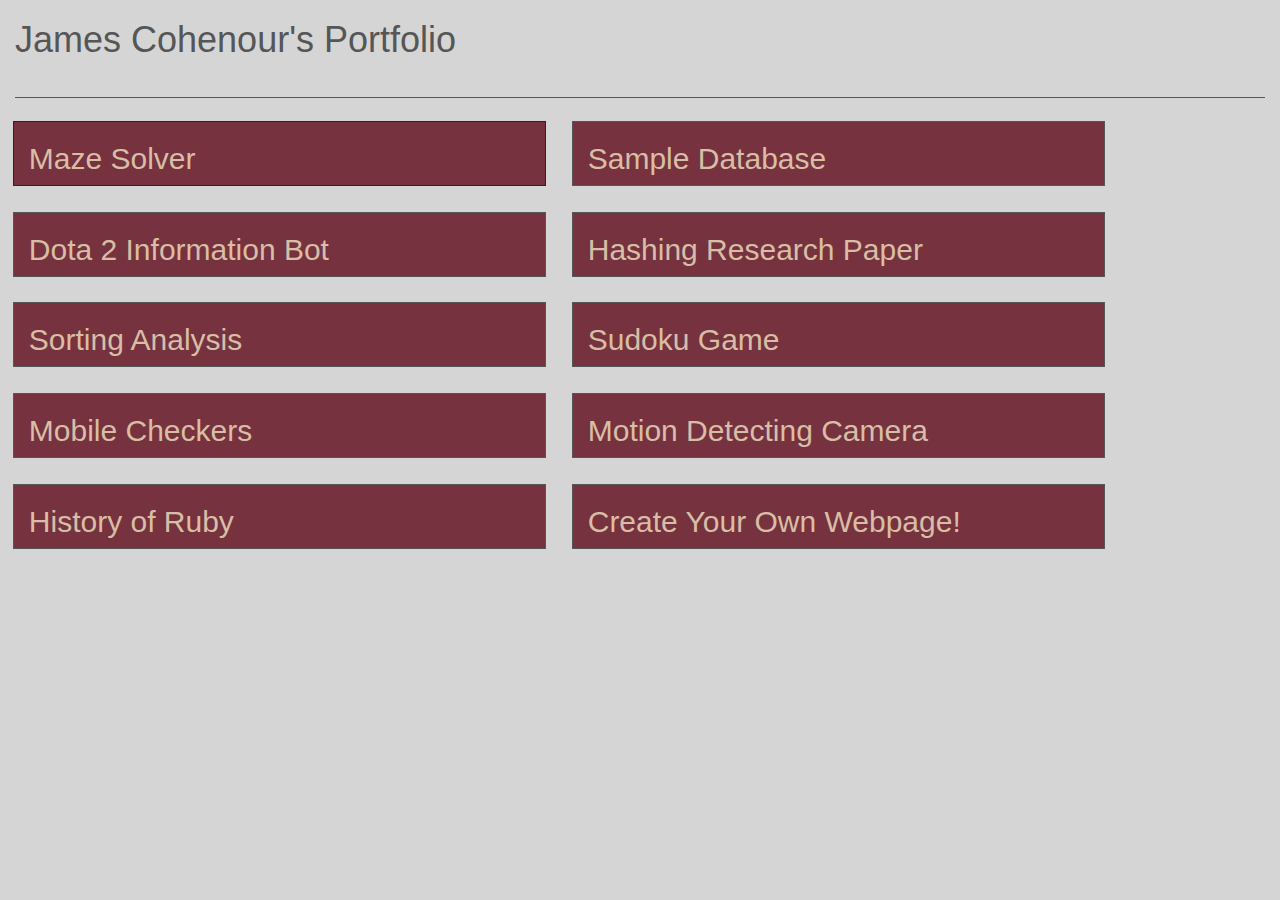
<file: index.html>
<!DOCTYPE html>
<html lang="en">
<head>
   <meta charset="UTF-8">
   <meta http-equiv="X-UA-Compatible" content="IE=edge">
   <meta name="viewport" content="width=device-width, initial-scale=1">
   <title>James Cohenour's Portfolio</title>
   <script src="script.js"></script>
   <link rel="stylesheet" type="text/css" href="https://maxcdn.bootstrapcdn.com/bootstrap/3.3.5/css/bootstrap.min.css"> 
   <link rel="stylesheet" type="text/css" href="styling.css"> 
</head>
<body>
    <div class="container-fluid">
        <h1>James Cohenour's Portfolio</h1>
        <div class="row">
            <div onclick="displayMazeInfo()" id = "MazeInfo" class="col-lg-5 col-md-5 col-sm-12 col-xs-12">
                <h2>Maze Solver</h2>
            </div>
            <div onclick="displayDBInfo()" id = "DBInfo" class="col-lg-5 col-md-5 col-sm-12 col-xs-12">
                <h2>Sample Database</h2>
            </div>
        </div>
        <div class="row">
            <div onclick="displayDotaInfo()" id = "DotaInfo" class="col-lg-5 col-md-5 col-sm-12 col-xs-12">
                <h2>Dota 2 Information Bot</h2>
            </div>
            <div onclick="displayHashingInfo()" id = "HashingInfo" class="col-lg-5 col-md-5 col-sm-12 col-xs-12">
                <h2>Hashing Research Paper</h2>
            </div>
        </div>
        <div class="row">
            <div onclick="displaySortingInfo()" id = "SortingInfo" class="col-lg-5 col-md-5 col-sm-12 col-xs-12">
                <h2>Sorting Analysis</h2>
            </div>
            <div onclick="displaySudokuInfo()" id = "SudokuInfo" class="col-lg-5 col-md-5 col-sm-12 col-xs-12">
                <h2>Sudoku Game</h2>
            </div>
        </div>
        <div class="row">
            <div onclick="displayCheckersInfo()" id = "CheckersInfo" class="col-lg-5 col-md-5 col-sm-12 col-xs-12">
                <h2>Mobile Checkers</h2>
            </div>
            <div onclick="displayCameraInfo()" id = "CameraInfo" class="col-lg-5 col-md-5 col-sm-12 col-xs-12">
                <h2>Motion Detecting Camera</h2>
            </div>
        </div>
        <div class="row">
            <div onclick="displayRubyInfo()" id = "RubyInfo" class="col-lg-5 col-md-5 col-sm-12 col-xs-12">
                <h2>History of Ruby</h2>
            </div>
            <div onclick="displayWebInfo()" id = "WebInfo" class="col-lg-5 col-md-5 col-sm-12 col-xs-12">
                <h2>Create Your Own Webpage!</h2>
            </div>
        </div>
    </div>
    <script src="https://ajax.googleapis.com/ajax/libs/jquery/2.1.3/jquery.min.js"></script>
    <script src="https://maxcdn.bootstrapcdn.com/bootstrap/3.3.5/js/bootstrap.min.js"></script>
</body>
</html>
</file>
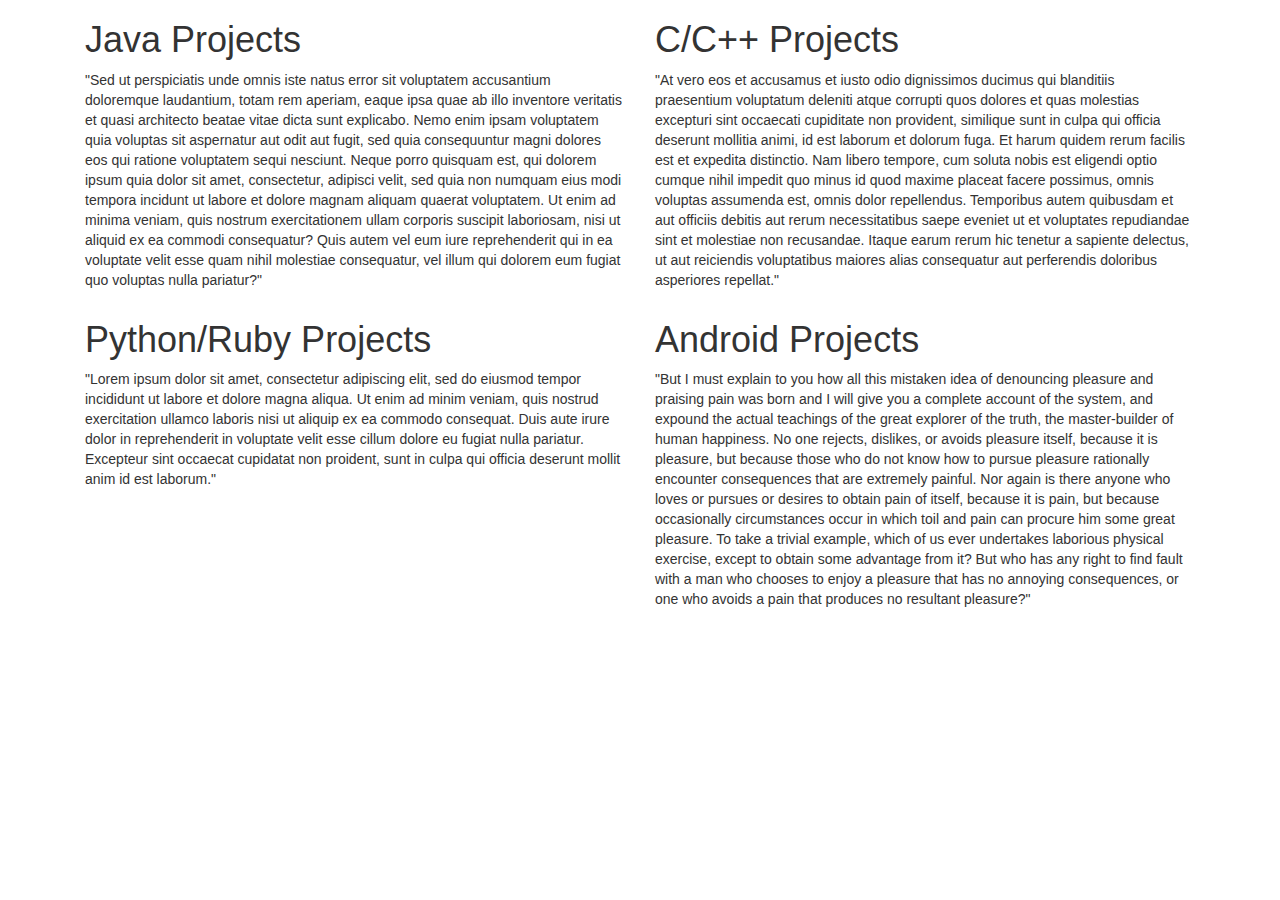
<file: Portfolio.html>
<!DOCTYPE html>
<html lang="en">
<head>
   <meta charset="UTF-8">
   <meta http-equiv="X-UA-Compatible" content="IE=edge">
   <meta name="viewport" content="width=device-width, initial-scale=1">
   <title>James Cohenour's Portfolio</title>
   <link rel="stylesheet" type="text/css" href="https://maxcdn.bootstrapcdn.com/bootstrap/3.3.5/css/bootstrap.min.css"> 
</head>
<body>
    <div class="container">
        <div class="col-lg-6 col-md-6 col-sm-12 col-xs-12">
            <h1>Java Projects</h1>
            <p>
                "Sed ut perspiciatis unde omnis iste natus error sit voluptatem accusantium doloremque laudantium, totam rem aperiam, eaque ipsa quae ab illo inventore veritatis et quasi architecto beatae vitae dicta sunt explicabo. Nemo enim ipsam voluptatem quia voluptas sit aspernatur aut odit aut fugit, sed quia consequuntur magni dolores eos qui ratione voluptatem sequi nesciunt. Neque porro quisquam est, qui dolorem ipsum quia dolor sit amet, consectetur, adipisci velit, sed quia non numquam eius modi tempora incidunt ut labore et dolore magnam aliquam quaerat voluptatem. Ut enim ad minima veniam, quis nostrum exercitationem ullam corporis suscipit laboriosam, nisi ut aliquid ex ea commodi consequatur? Quis autem vel eum iure reprehenderit qui in ea voluptate velit esse quam nihil molestiae consequatur, vel illum qui dolorem eum fugiat quo voluptas nulla pariatur?"
            </p>
        </div>
        <div class="col-lg-6 col-md-6 col-sm-12 col-xs-12">
            <h1>C/C++ Projects</h1>
            <p>
                "At vero eos et accusamus et iusto odio dignissimos ducimus qui blanditiis praesentium voluptatum deleniti atque corrupti quos dolores et quas molestias excepturi sint occaecati cupiditate non provident, similique sunt in culpa qui officia deserunt mollitia animi, id est laborum et dolorum fuga. Et harum quidem rerum facilis est et expedita distinctio. Nam libero tempore, cum soluta nobis est eligendi optio cumque nihil impedit quo minus id quod maxime placeat facere possimus, omnis voluptas assumenda est, omnis dolor repellendus. Temporibus autem quibusdam et aut officiis debitis aut rerum necessitatibus saepe eveniet ut et voluptates repudiandae sint et molestiae non recusandae. Itaque earum rerum hic tenetur a sapiente delectus, ut aut reiciendis voluptatibus maiores alias consequatur aut perferendis doloribus asperiores repellat."
            </p>
        </div>
        <div class="col-lg-6 col-md-6 col-sm-12 col-xs-12">
            <h1>Python/Ruby Projects</h1>
            <p>
                    "Lorem ipsum dolor sit amet, consectetur adipiscing elit, sed do eiusmod tempor incididunt ut labore et dolore magna aliqua. Ut enim ad minim veniam, quis nostrud exercitation ullamco laboris nisi ut aliquip ex ea commodo consequat. Duis aute irure dolor in reprehenderit in voluptate velit esse cillum dolore eu fugiat nulla pariatur. Excepteur sint occaecat cupidatat non proident, sunt in culpa qui officia deserunt mollit anim id est laborum."
            </p>
        </div>
        <div class="col-lg-6 col-md-6 col-sm-12 col-xs-12">
            <h1>Android Projects</h1>
            <p>
                    "But I must explain to you how all this mistaken idea of denouncing pleasure and praising pain was born and I will give you a complete account of the system, and expound the actual teachings of the great explorer of the truth, the master-builder of human happiness. No one rejects, dislikes, or avoids pleasure itself, because it is pleasure, but because those who do not know how to pursue pleasure rationally encounter consequences that are extremely painful. Nor again is there anyone who loves or pursues or desires to obtain pain of itself, because it is pain, but because occasionally circumstances occur in which toil and pain can procure him some great pleasure. To take a trivial example, which of us ever undertakes laborious physical exercise, except to obtain some advantage from it? But who has any right to find fault with a man who chooses to enjoy a pleasure that has no annoying consequences, or one who avoids a pain that produces no resultant pleasure?"
            </p>
        </div>
    </div>
    
    <script src="https://ajax.googleapis.com/ajax/libs/jquery/2.1.3/jquery.min.js"></script>
    <script src="https://maxcdn.bootstrapcdn.com/bootstrap/3.3.5/js/bootstrap.min.js"></script>
</body>
</html>
</file>
<file: styling.css>
body
{
    background-color: #D5D5D5;
}

.container
{
    margin: 0;
    padding: 0;
}

h1
{
    color: #565656;
    padding-bottom: 1cm;
    border-bottom: 1px solid #565656;
}

h2
{
    background-color: #76323f;
}

#MazeInfo
{
    background-color: #76323f;
    color: #d8bea5;
    margin: 1vw;
    border: 1px solid #1d2731;
    transition: 1s;
}

#MazeInfo:hover
{
    box-shadow: 10px 10px #565656;
    margin-left: 1vw;
    padding-left: .5vw;
}

#DBInfo
{
    background-color: #76323f;
    color: #d8bea5;
    margin: 1vw;
    border: 1px solid #565656;
    transition: 1s;
}

#DBInfo:hover
{
    box-shadow: 10px 10px #565656;
    margin-left: 1vw;
    padding-left: .5vw;
}

#DotaInfo
{
    background-color: #76323f;
    color: #d8bea5;
    margin: 1vw;
    border: 1px solid #565656;
    transition: 1s;
}

#DotaInfo:hover
{
    box-shadow: 10px 10px #565656;
    margin-left: 1vw;
    padding-left: .5vw;
}

#HashingInfo
{
    background-color: #76323f;
    color: #d8bea5;
    margin: 1vw;
    border: 1px solid #565656;
    transition: 1s;
}

#HashingInfo:hover
{
    box-shadow: 10px 10px #565656;
    margin-left: 1vw;
    padding-left: .5vw;
}

#SortingInfo
{
    background-color: #76323f;
    color: #d8bea5;
    margin: 1vw;
    border: 1px solid #565656;
    transition: 1s;
}

#SortingInfo:hover
{
    box-shadow: 10px 10px #565656;
    margin-left: 1vw;
    padding-left: .5vw;
}

#SudokuInfo
{
    background-color: #76323f;
    color: #d8bea5;
    margin: 1vw;
    border: 1px solid #565656;
    transition: 1s;
}

#SudokuInfo:hover
{
    box-shadow: 10px 10px #565656;
    margin-left: 1vw;
    padding-left: .5vw;
}

#CheckersInfo
{
    background-color: #76323f;
    color: #d8bea5;
    margin: 1vw;
    border: 1px solid #565656;
    transition: 1s;
}

#CheckersInfo:hover
{
    box-shadow: 10px 10px #565656;
    margin-left: 1vw;
    padding-left: .5vw;
}

#CameraInfo
{
    background-color: #76323f;
    color: #d8bea5;
    margin: 1vw;
    border: 1px solid #565656;
    transition: 1s;
}

#CameraInfo:hover
{
    box-shadow: 10px 10px #565656;
    margin-left: 1vw;
    padding-left: .5vw;
}

#RubyInfo
{
    background-color: #76323f;
    color: #d8bea5;
    margin: 1vw;
    border: 1px solid #565656;
    transition: 1s;
}

#RubyInfo:hover
{
    box-shadow: 10px 10px #565656;
    margin-left: 1vw;
    padding-left: .5vw;
}

#WebInfo
{
    background-color: #76323f;
    color: #d8bea5;
    margin: 1vw;
    border: 1px solid #565656;
    transition: 1s;
}

#WebInfo:hover
{
    box-shadow: 10px 10px #565656;
    margin-left: 1vw;
    padding-left: .5vw;
}
</file>
